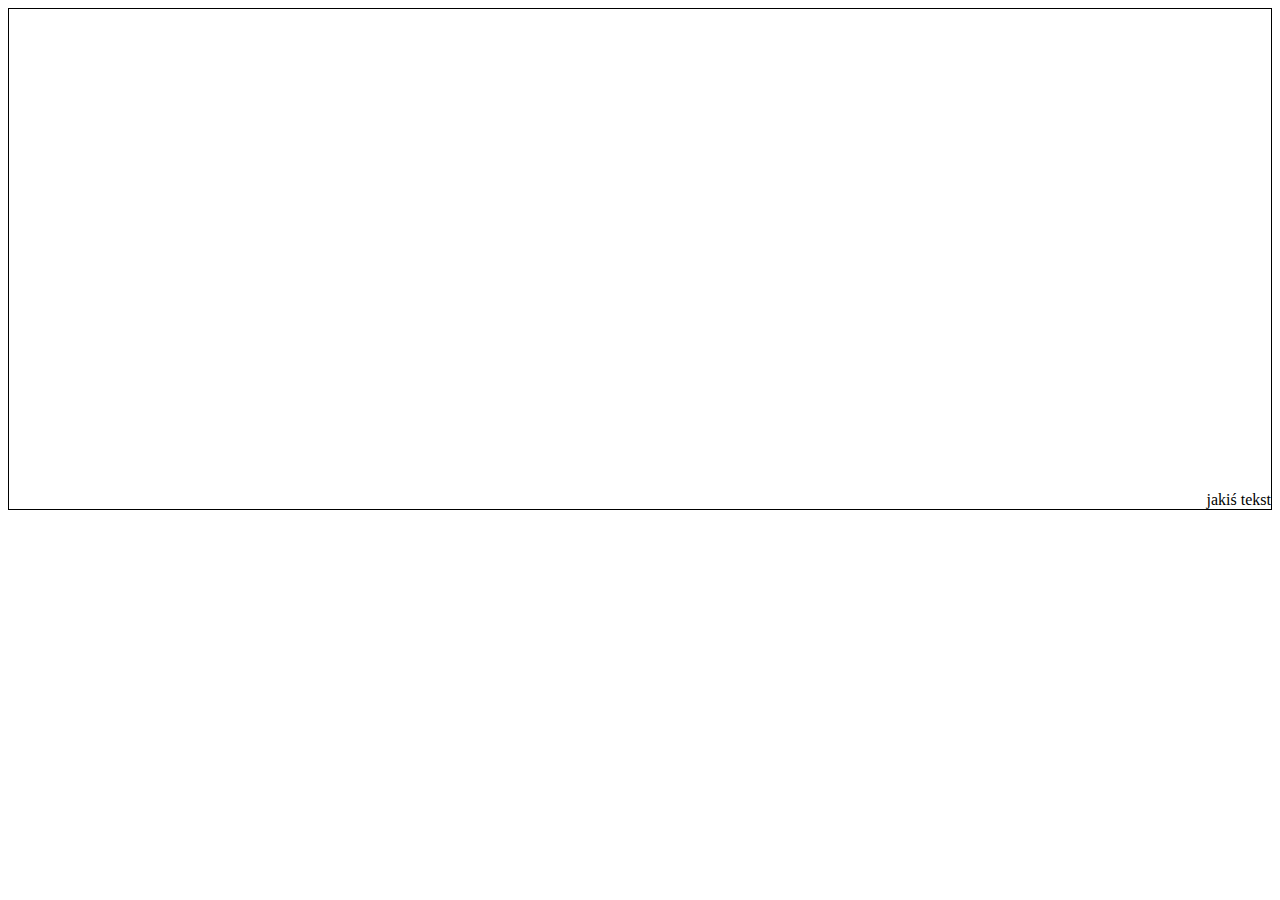
<file: Praktyka/cw1/index.html>
<!DOCTYPE html>
<html lang="en">
<head>
    <meta charset="UTF-8">
    <title>Title</title>
    <link rel="stylesheet" href="style.css">
</head>
<body>

<div class="container">
    <p>jakiś tekst</p>


</div>


</body>
</html>
</file>
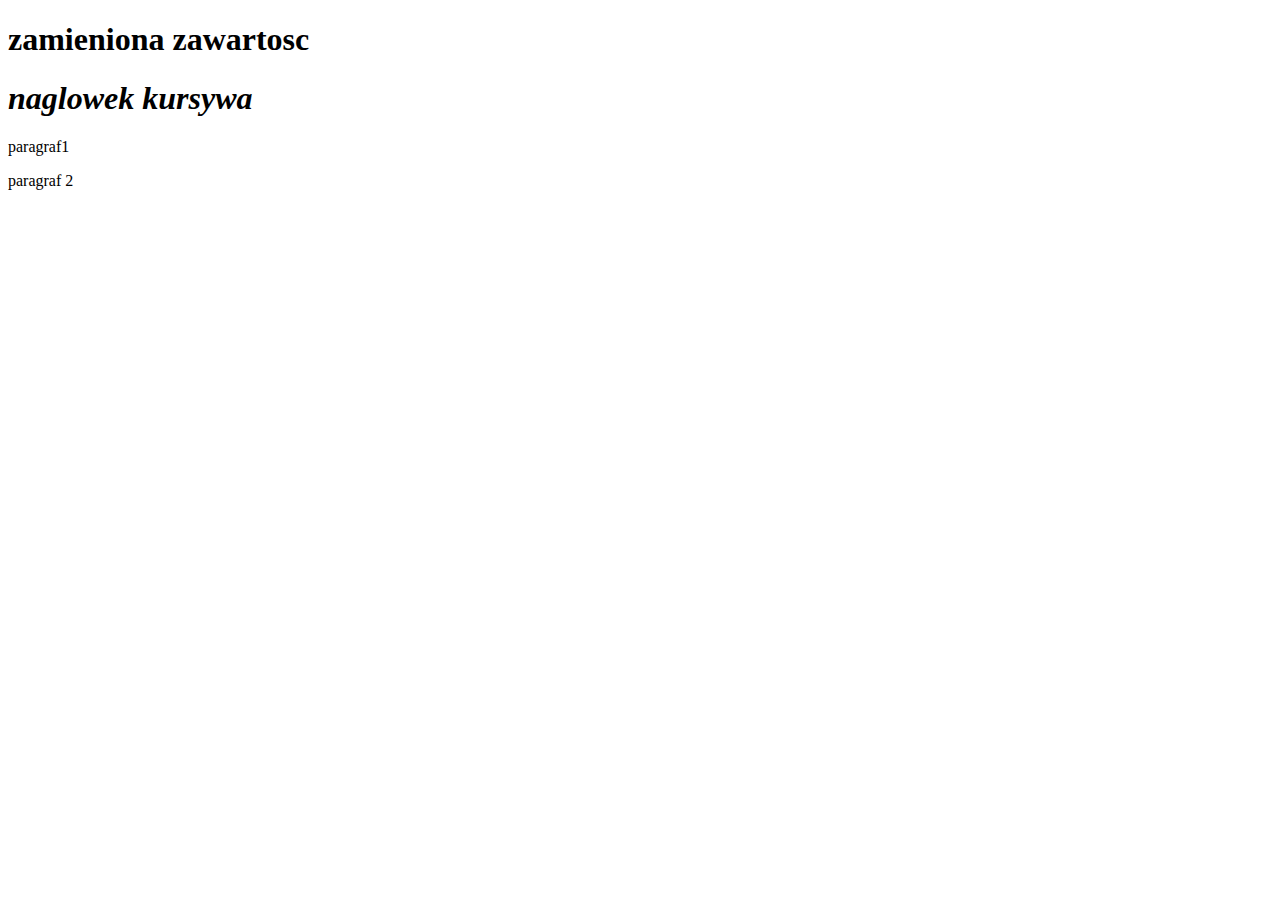
<file: Praktyka/cw10/index.html>
<!DOCTYPE html>
<html lang="en">
<head>
    <meta charset="UTF-8">
    <title>Title</title>
    <script src="script.js"></script>
</head>
<body>
<h1 id="naglowek">nagłowek</h1>
<h1 id="naglowek2">nagłowek 2</h1>
<p class="paragraf">paragraf1</p>
<p class="paragraf">paragraf 2</p>


</body>
</html>
</file>
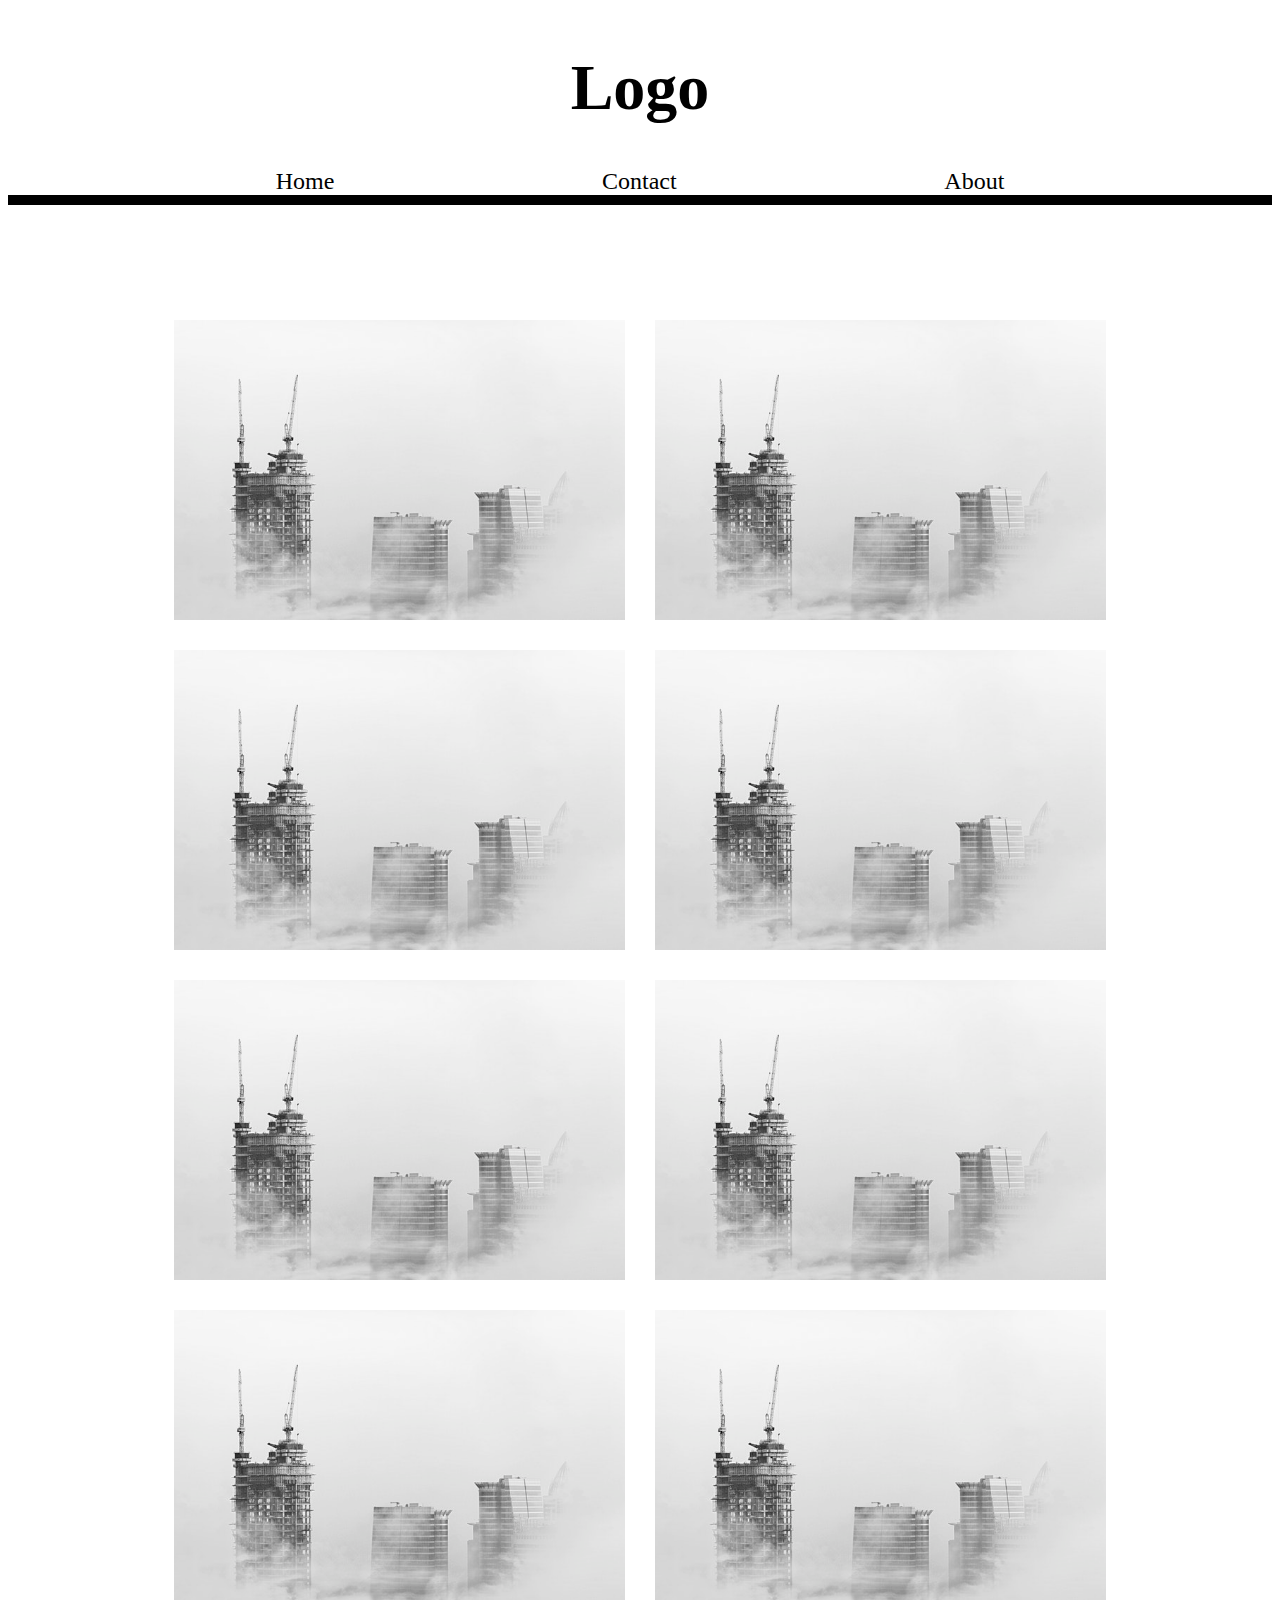
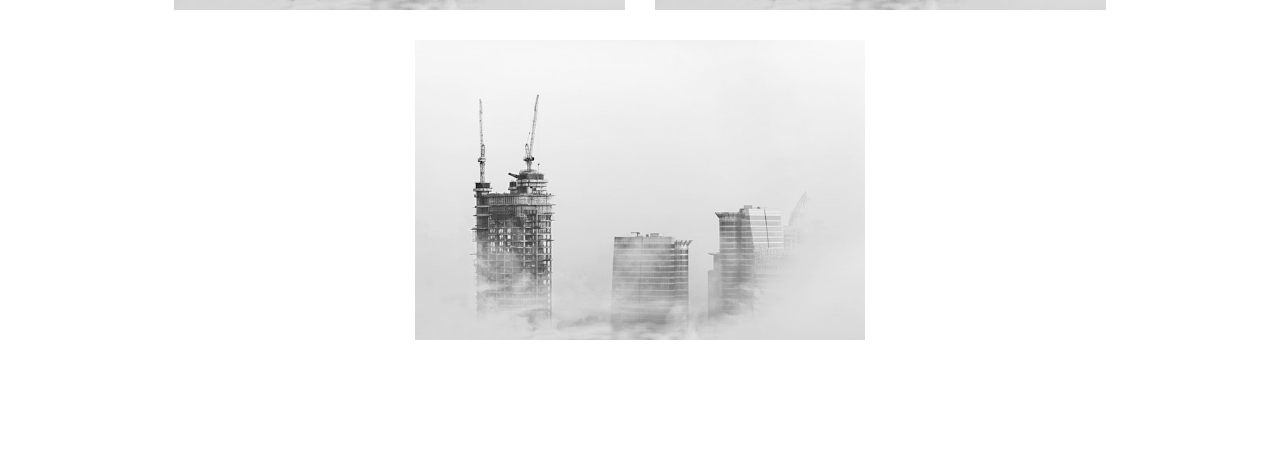
<file: Praktyka/cw2/index.html>
<!DOCTYPE html>
<html lang="en">
<head>
    <meta charset="UTF-8">
    <title>Title</title>
    <link rel="stylesheet" href="style.css">

</head>
<body>

    <div class="container">

        <div class="header">
            <div class="logo">
                <h1>Logo</h1>

            </div>
            <div class="nav">
                <span>Home</span>
                <span>Contact</span>
                <span>About</span>


            </div>

        </div>
        <div class="breakLine">




        </div>
        <div class="imageBox">
            <img src="img1.jpeg" alt="Buildings">
            <img src="img1.jpeg" alt="Buildings">
            <img src="img1.jpeg" alt="Buildings">
            <img src="img1.jpeg" alt="Buildings">
            <img src="img1.jpeg" alt="Buildings">
            <img src="img1.jpeg" alt="Buildings">
            <img src="img1.jpeg" alt="Buildings">
            <img src="img1.jpeg" alt="Buildings">
            <img src="img1.jpeg" alt="Buildings">
        </div>


    </div>


</body>
</html>
</file>
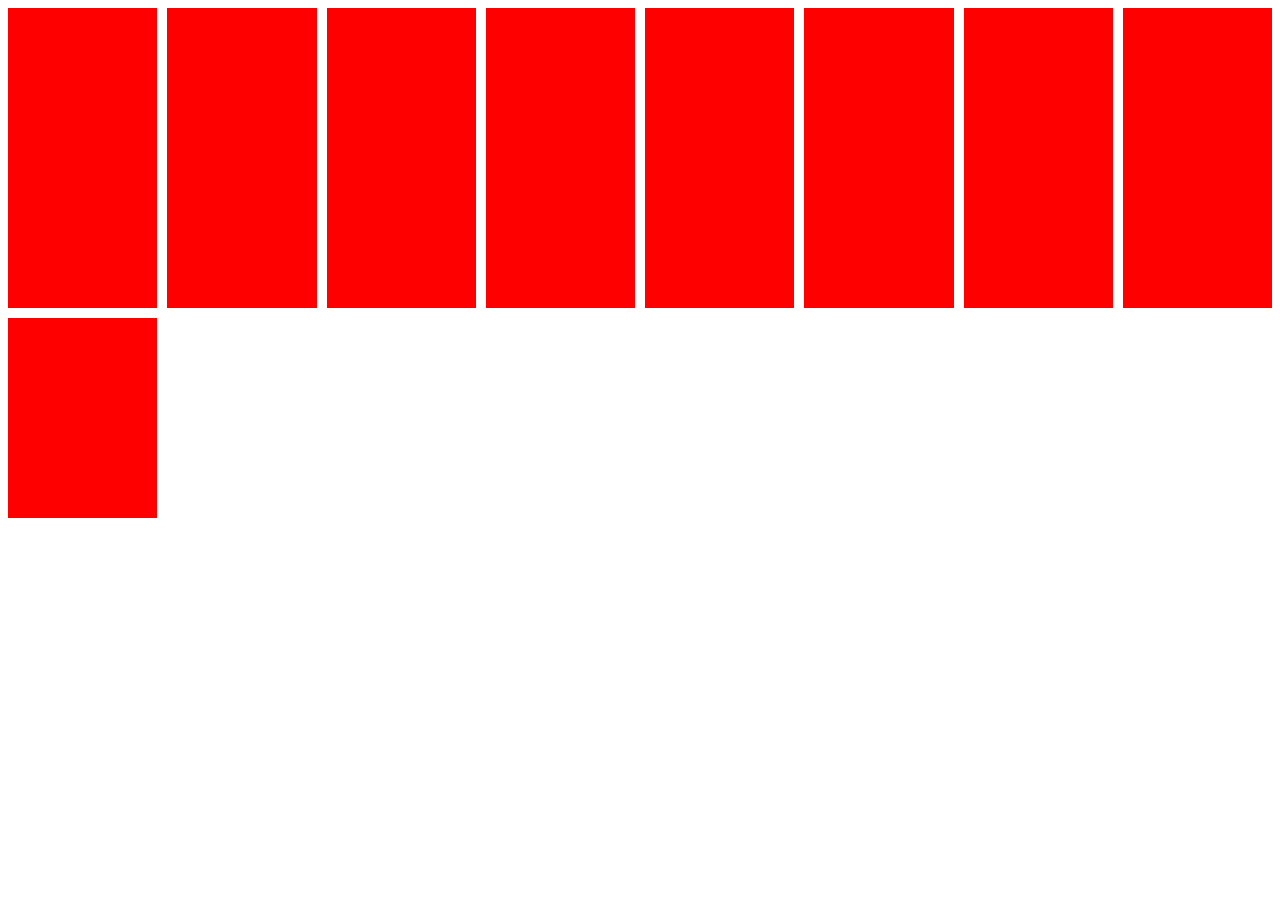
<file: Praktyka/cw3/index.html>
<!DOCTYPE html>
<html lang="en">
<head>
    <meta charset="UTF-8">
    <title>Title</title>
    <link rel="stylesheet" href="style.css">
</head>
<body>

<div class="container">
    <div class="box"></div>
    <div class="box"></div>
    <div class="box"></div>
    <div class="box"></div>
    <div class="box"></div>
    <div class="box"></div>
    <div class="box"></div>
    <div class="box"></div>
    <div class="box"></div>




</div>

</body>
</html>
</file>
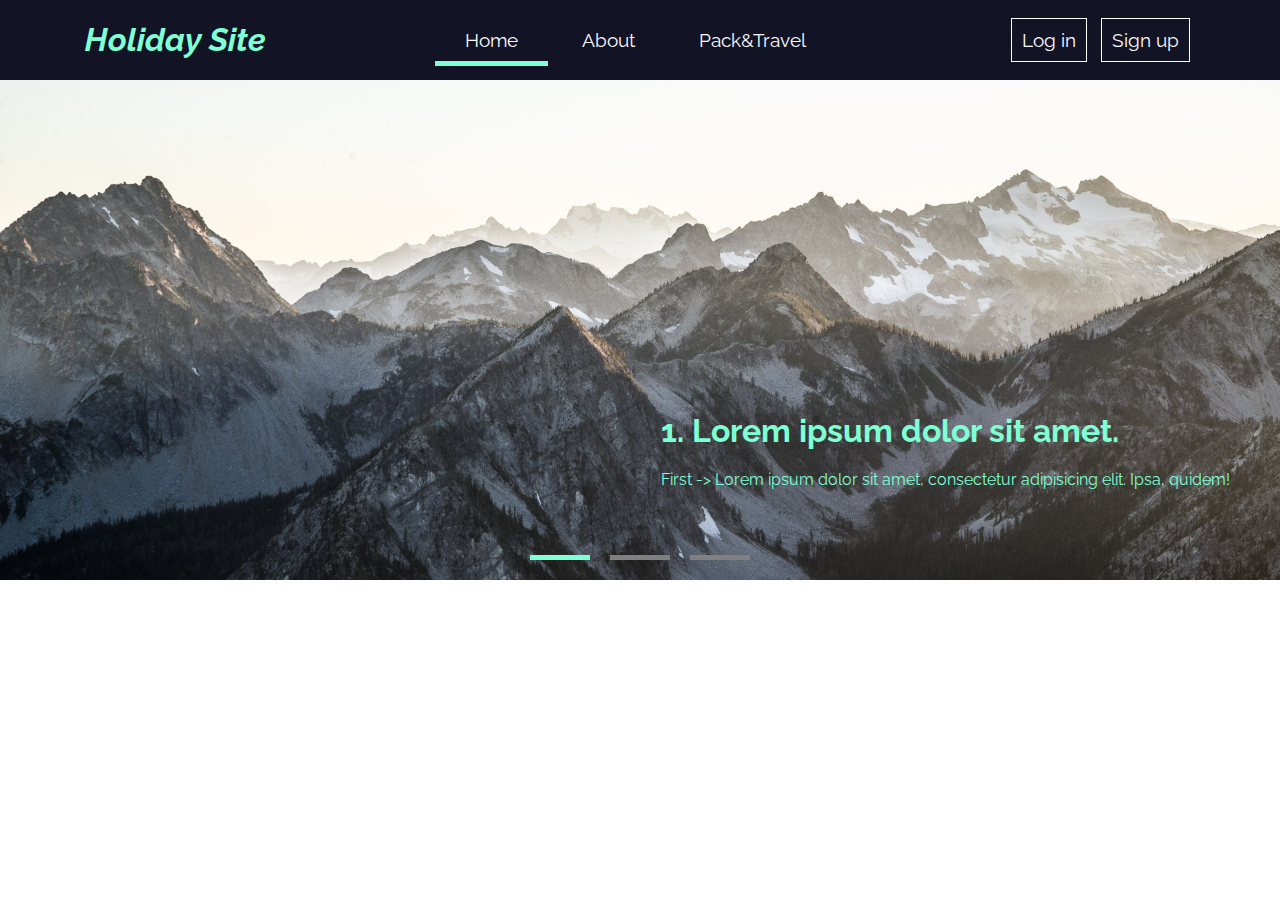
<file: Praktyka/cw4/index.html>
<!DOCTYPE html>
<html lang="en">
<head>
    <meta charset="UTF-8">
    <title>Title</title>
    <link rel="stylesheet" href="style.css">
    <link href="https://fonts.googleapis.com/css?family=Raleway" rel="stylesheet">
    <link rel="stylesheet" href="https://use.fontawesome.com/releases/v5.5.0/css/all.css" integrity="sha384-B4dIYHKNBt8Bc12p+WXckhzcICo0wtJAoU8YZTY5qE0Id1GSseTk6S+L3BlXeVIU" crossorigin="anonymous">
</head>
<body>

    <div class="container">
        <div class="header">
            <div class="logo">
                <h1>Holiday Site</h1>

            </div>
            <div class="nav">
                <a class="activepage" href="#">Home</a>
                <a href="#">About</a>
                <a href="#">Pack&Travel</a>

            </div>
            <div class="userBox">
                <a href="#">Log in</a>
                <a href="#">Sign up</a>


            </div>


        </div>
        <div class="articles">
            <div class="info">
                <div class="info1">
                    <h1>1. Lorem ipsum dolor sit amet.</h1>
                    <p>First -> Lorem ipsum dolor sit amet, consectetur adipisicing elit. Ipsa, quidem!</p>
                </div>
            </div>
                <div class="paginator">
                    <div class="pages">
                        <div class="active pagebar"></div>
                        <div class="pagebar"></div>
                        <div class="pagebar"></div>
                    </div>



                </div>
            </div>

        </div>


    </div>


</body>
</html>
</file>
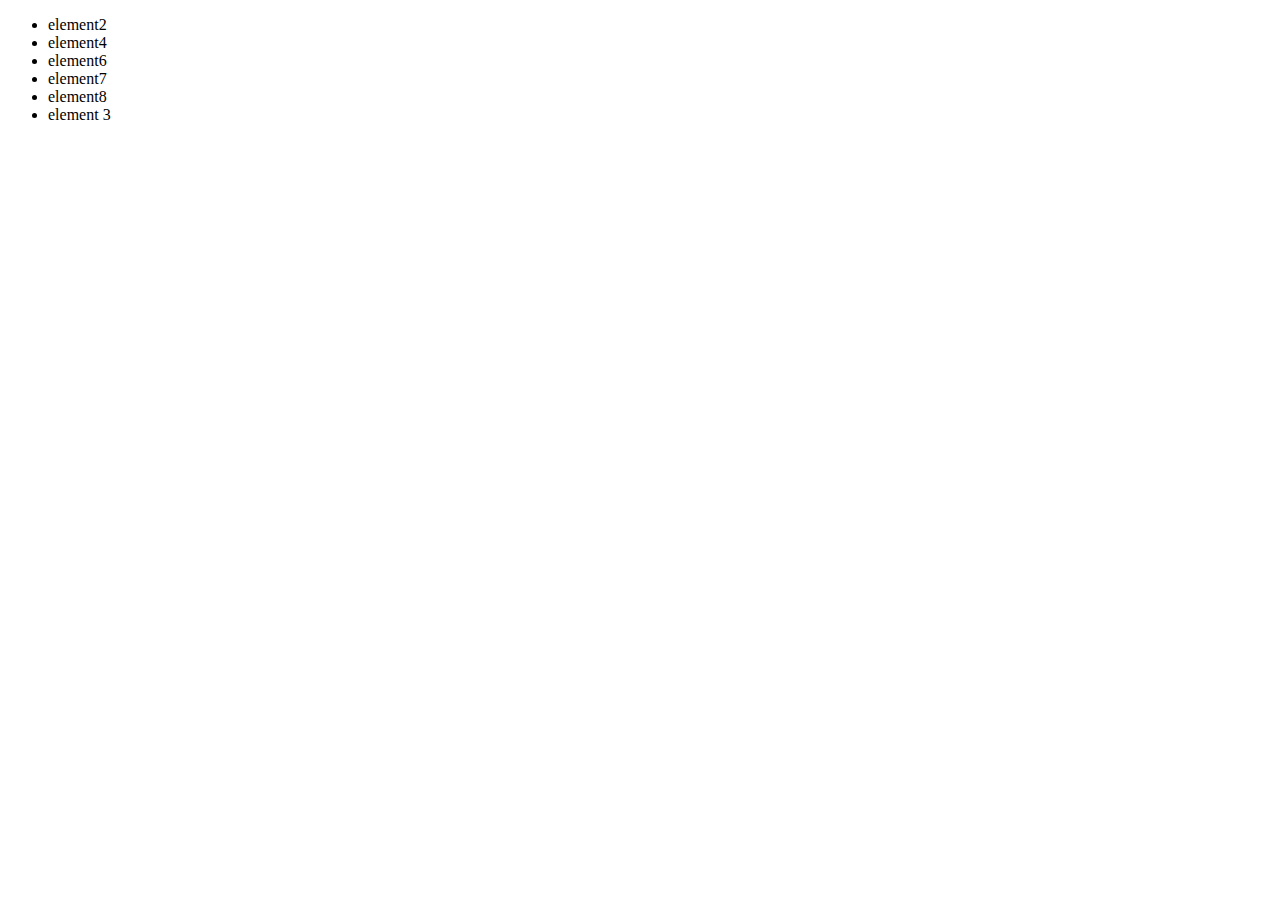
<file: Praktyka/cw11/inndex.html>
<!DOCTYPE html>
<html lang="en">
<head>
    <meta charset="UTF-8">
    <title>Title</title>
    <script src="script.js"></script>

</head>
<body>
    <ul id="lista">
        <li id="elementPierwszy">element1</li>
        <li>element2</li>
        <li>element4</li>
        <li id="do ukrycia">element5</li>
        <li>element6</li>
        <li>element7</li>
        <li id="ukryty" hidden>element8</li>
    </ul>


</body>
</html>
</file>
<file: Praktyka/cw1/style.css>
.container {
    border: 1px solid black;
    height: 500px;
    display: flex;
    flex-direction: column;

    justify-content: flex-end;
}

.container p {
    align-self: flex-end;
    margin: 0;
    padding: 0;
    

}
</file>
<file: Praktyka/cw2/style.css>
body {
    font-family: Broadway;



}



.logo {
    display: flex;
    flex-direction: row;
    justify-content: center;
    font-size: 2em;


}

.nav {
    display: flex;
    flex-direction: row;
    justify-content: space-evenly;
    font-size: 1.5em;



}
.imageBox {
    display: flex;
    flex-direction: row;
    justify-content: center;
    margin: 100px;
    flex-wrap: wrap;



}

.imageBox img {
    height: 300px;
    margin: 15px;


}

.breakLine {
    background-color: black;
    width: 100%;
    height: 10px;


}
</file>
<file: Praktyka/cw3/style.css>
.container {
    display: grid;
    grid-template-columns: repeat(8, 1fr);
    grid-template-rows: 300px 200px 100px;
    gap: 10px;


}

.box {
    background-color: red;


}
</file>
<file: Praktyka/cw4/style.css>
:root {
    --main-dark-blue: #131326;
    --main-light-dark: #FBFBFB;


}
body {
    margin: 0;
    font-family: "Raleway", sans-serif;

}


.header {
    display: flex;
    flex-direction: row;
    justify-content: space-around;
    background-color: var(--main-dark-blue);
    height: 80px;

}

.header a {
    color: var(--main-light-dark);
    text-decoration: none;
    font-size: 1.2em;


}

.logo {
    color: aquamarine;
    font-style: italic;


}

.nav a {
    padding: 10px 30px;
}

.nav a:hover {
    color: black;
    background-color: aquamarine;

}
.activepage {
    border-bottom: 5px solid aquamarine;

}

.userBox a {
    padding: 10px;
    margin: 0 5px;
    border: 1px solid white;

}


.nav {
    align-self: center;


}
.userBox {
    align-self: center;
}
/*-----------------------------------------------------------------------------*/

.articles {
    height: 500px;
    background: url("img/img1.jpg")no-repeat center center;
    background-size: cover;
    display: flex;
    flex-direction: column;
    justify-content: flex-end;

}
.info {
    align-self:end;
    color: aquamarine;
    margin: 50px;

}
.paginator {
    align-self: center;
    margin-bottom: 20px;

}

.pages {
    display: flex;
    flex-direction: row;

}

.pagebar {
    height: 5px;
    width: 60px;
    margin: 0 10px;
    background-color: gray;

}

.active {
    background-color: aquamarine;

}
</file>
